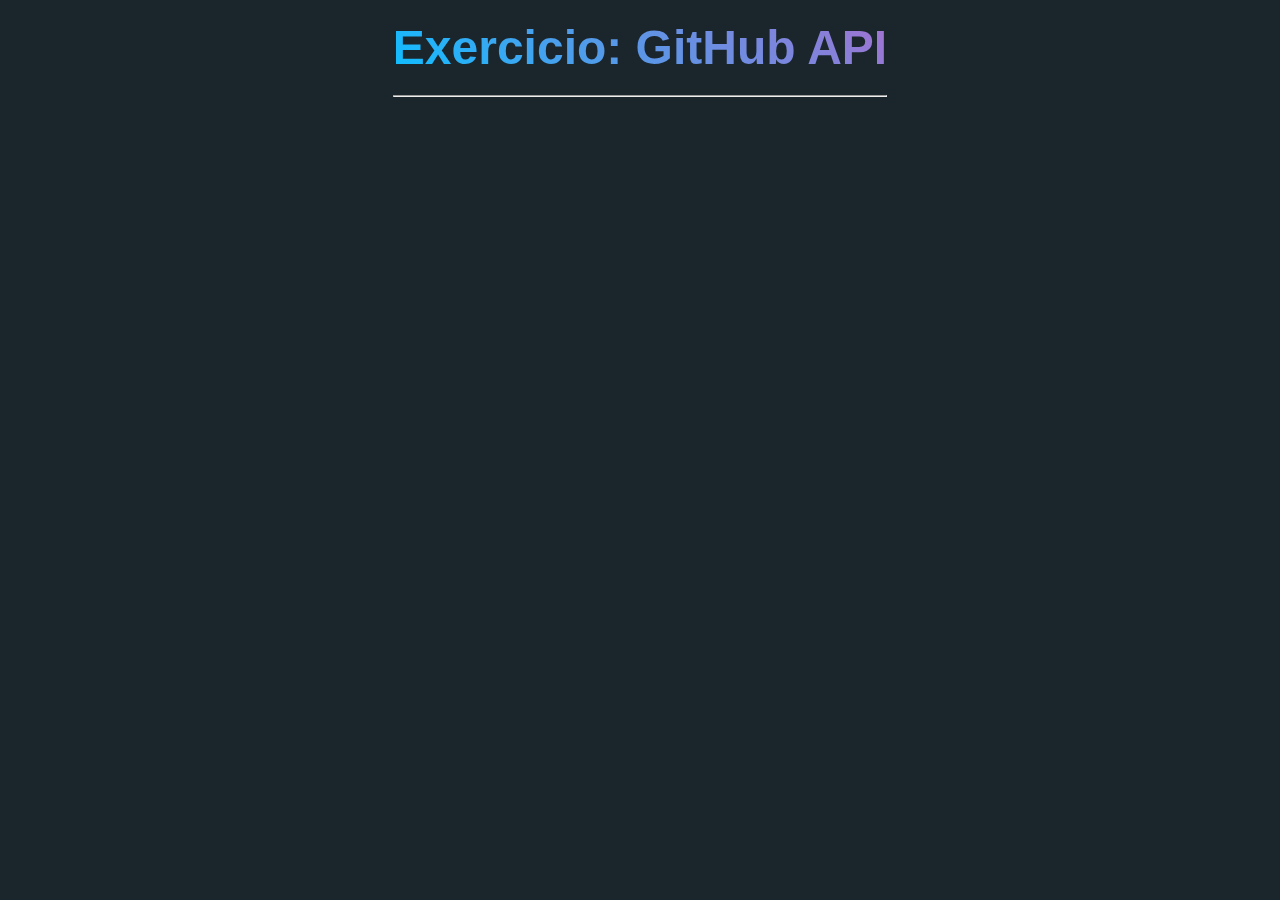
<file: API/index.html>
<!DOCTYPE html>
<html lang="pt-BR">
<head>
    <meta charset="UTF-8">
    <meta http-equiv="X-UA-Compatible" content="IE=edge">
    <meta name="viewport" content="width=device-width, initial-scale=1.0">
    <title>Exercicio API</title>
    <link rel="stylesheet" href="style.css">
</head>
<body>
    <main>
        <h1>Exercicio: GitHub API</h1>
        <hr>
        <ul></ul>
    </main>

  <script src="script.js"></script>  
</body>
</html>
</file>
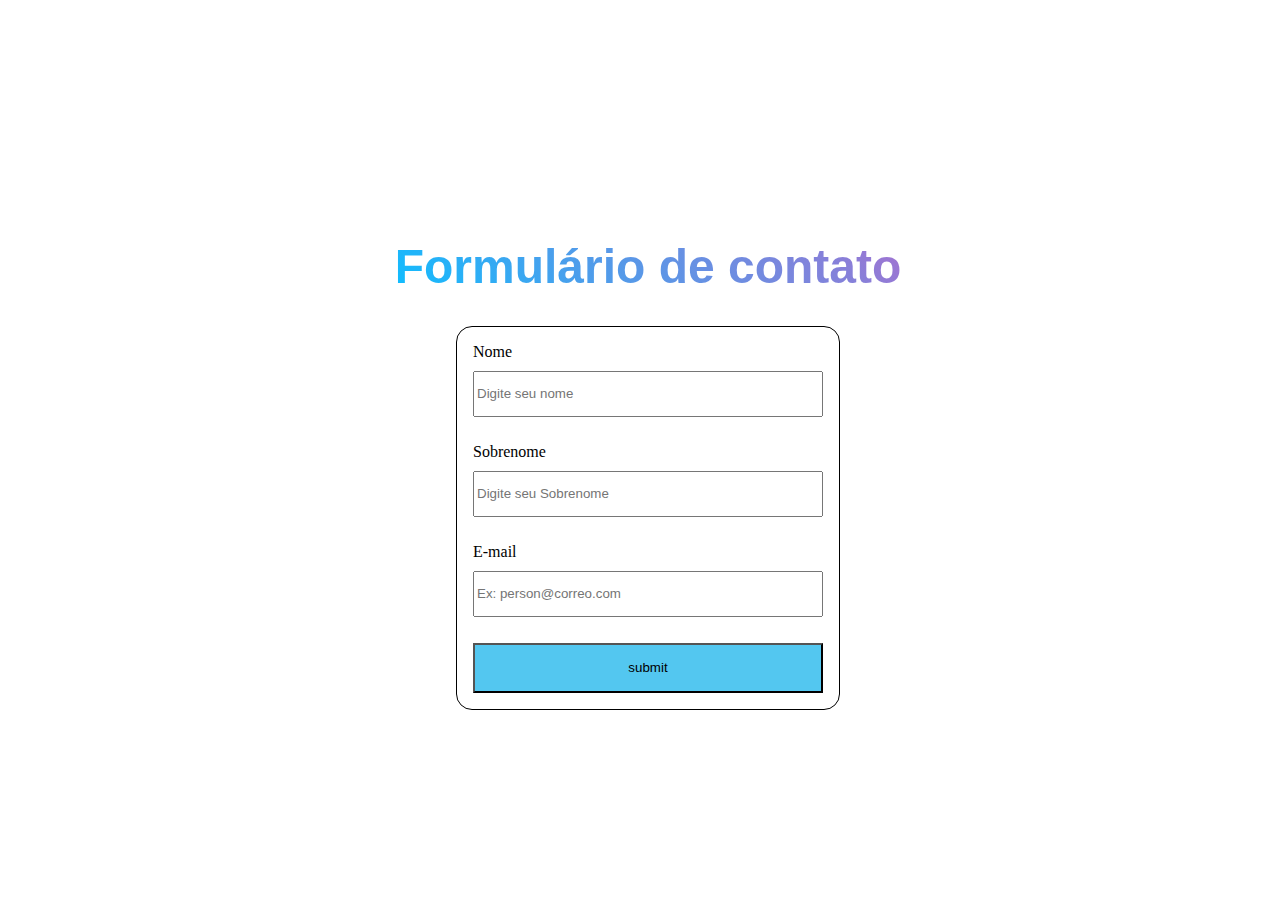
<file: FORMULARIO/index.html>
<!DOCTYPE html>
<html lang="pt-BR">
<head>
    <meta charset="UTF-8">
    <meta http-equiv="X-UA-Compatible" content="IE=edge">
    <meta name="viewport" content="width=device-width, initial-scale=1.0">
    <title>Document</title>
    <link rel="stylesheet" href="style.css">
</head>
<body>
    <div>
        <h1>Formulário de contato</h1>

    </div>


<form onsubmit={myForm(event)} action="">
    <label for="name">Nome</label>
    
    <input type="text" class="input" id="name" placeholder="Digite seu nome">

    <label for="lastname">Sobrenome</label>
    <input type="text" class="input" id="lastname" placeholder="Digite seu Sobrenome">

    <label for="email" >E-mail</label>
    <input type="email" class="input" id="email" placeholder="Ex: person@correo.com">
   

    <input class="submit" type="submit" value="submit">
    
</form>

    <script src="script.js"></script>
</body>
</html>
</file>
<file: API/style.css>
* {
    margin: 0;
    padding: 0;
    box-sizing: border-box;
    font-family: Arial, Helvetica, sans-serif;
}

body {
    display: flex;
    align-items: center;
    justify-content: center;
    background-color: #1B262C;
    color: white;
    word-break: break-all;
}

li {
    display: flex;
    flex-direction: column;
    margin: 20px auto;
}

li span {
    margin: 10px;
}

h1 {
    margin: 20px auto;
    font-family: 'Mina', sans-serif;
    font-size:3rem;
    color:#fff;
    background-image: linear-gradient(45deg,#0ebeff 0%, #4a9fec 35%,#8780d9 85%, #a571d0 100%);
    -webkit-text-fill-color: transparent;
	-webkit-background-clip: text;
}
</file>
<file: FORMULARIO/style.css>
h1 {
    font-family: 'Mina', sans-serif;
    font-size:3rem;
    color:#fff;
    background-image: linear-gradient(45deg,#0ebeff 0%, #4a9fec 35%,#8780d9 85%, #a571d0 100%);
    -webkit-text-fill-color: transparent;
    -webkit-background-clip: text;
}

body {
    width: 100%;
    height: 100vh;
    display: flex;
    flex-direction: column;
    justify-content: center;
    align-items: center;
}

div {
    width: 100%;
    display: flex;
    justify-content: center;
}

form {
    width: 350px;
    height: 350px;
    border: 1px solid #000;
    border-radius: 1rem;
    display: flex;
    flex-direction: column;
    padding: 1rem;
    justify-content: space-between;
}

.input {
    height: 40px;
    margin-bottom: 1rem;
    outline: none;
}

.submit {
    height: 50px;
    background-color: #53C7F0;
}

.submit:hover {
    height: 50px;
    background-color: #1D97C1;
}

.input.error  {
    border: 2px solid red;
}

.input:focus {
    outline: none;
}
</file>
